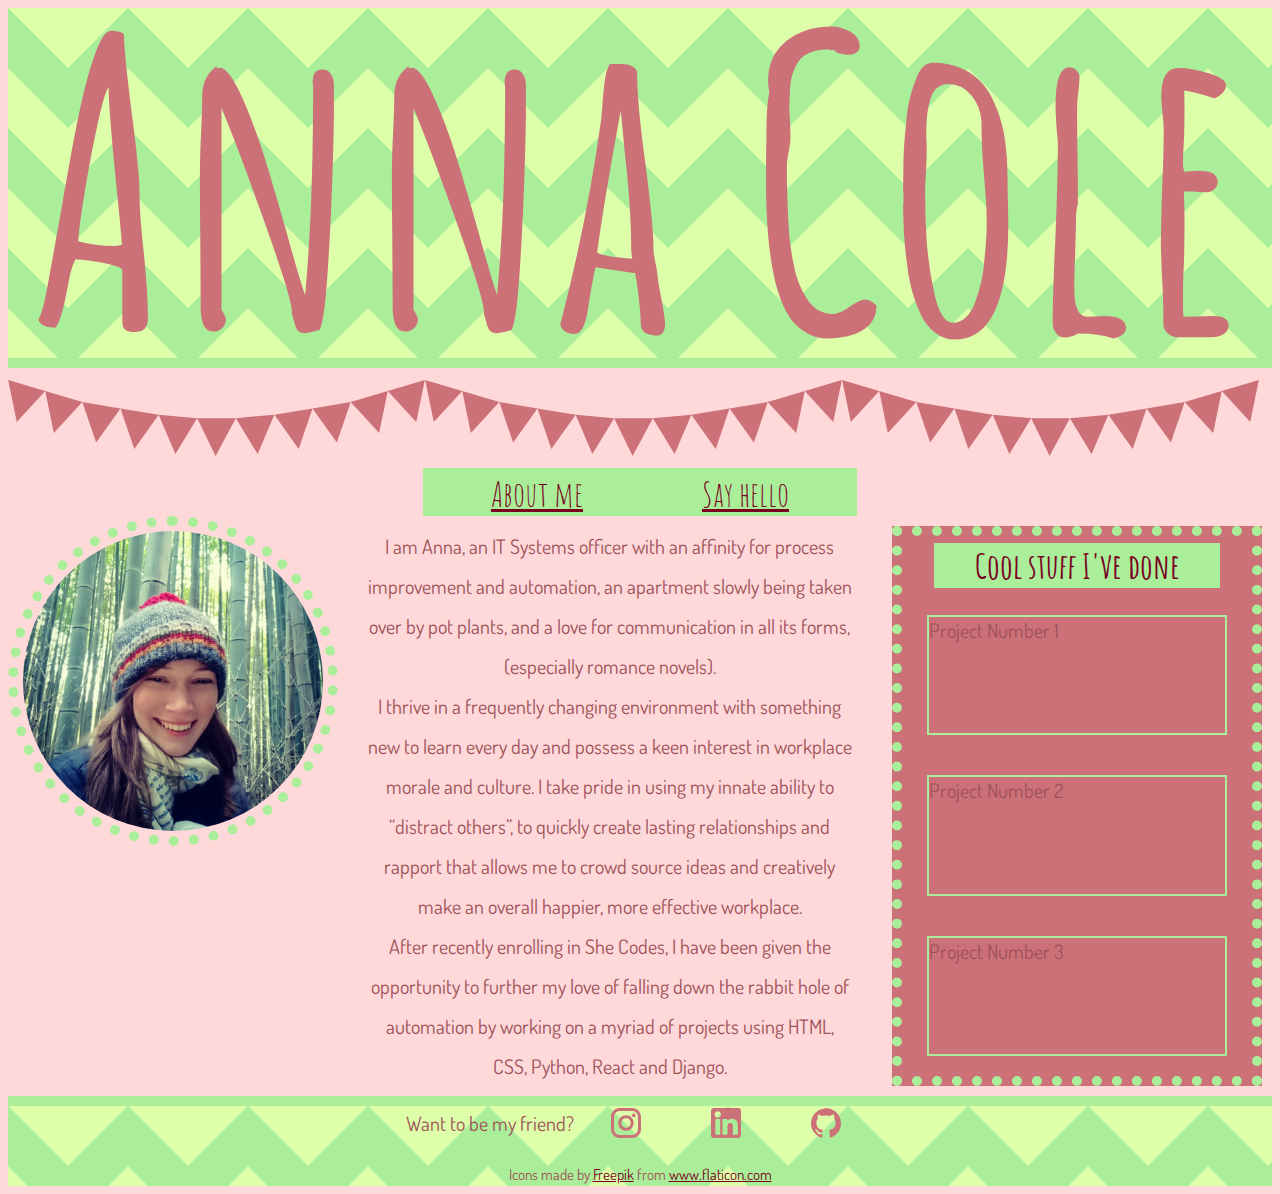
<file: index.html>
<!doctype html>

<html lang="en">
    <head>
        <meta charset="utf-8">
        <title>Anna Cole</title>
        <meta name="viewport" content="width=device-width, initial-scale=1.0">
        <meta name="description" content="Anna Cole Portfolio">
        <meta name="author" content="Anna Cole">
        <link rel="stylesheet" href="styles.css">
        <link href="https://fonts.googleapis.com/css2?family=Amatic+SC:wght@700&family=Dosis:wght@500&display=swap" rel="stylesheet">
    </head>
    <body>
        <header>
            <div class="name">
                <h1>Anna Cole</h1>
            </div>
            <div class="bunting">
                <img src="buntingsucks.svg" alt="Bunting">
                <img src="buntingsucks.svg" alt="Bunting">
                <img src="buntingsucks.svg" alt="Bunting">
            </div>
            <div class="nav-bar">
                <nav>
                    <a href='index.html'>About me</a>
                    <a href="say-hello.html">Say hello</a>
                </nav>
            </div>
        </header>
        <section class="content">
         <div class="item-1">
            <img class='profile-pic'src="profile-pic.jpg" alt='My ugly mug.'>
         </div>
            <p class="words">I am Anna, an IT Systems officer with an affinity for process improvement and automation, an apartment slowly being taken over by pot plants, and a love for communication in all its forms, (especially romance novels).
                <br>
            I thrive in a frequently changing environment with something new to learn every day and possess a keen interest in workplace morale and culture. I take pride in using my innate ability to “distract others”, to quickly create lasting relationships and rapport that allows me to crowd source ideas and creatively make an overall happier, more effective workplace.
            <br>
            After recently enrolling in She Codes, I have been given the opportunity to further my love of falling down the rabbit hole of automation by working on a myriad of projects using HTML, CSS, Python, React and Django.</p>
            <aside class="side-bar">
                    <h2 class="sidebar-h2">Cool stuff I've done</h2>
                    <p class="project"> Project Number 1
                    </p>
                    <p class="project"> Project Number 2
                    </p>
                    <p class="project"> Project Number 3
                    </p>
            </aside>
        </section>
        <footer>
            <div class="socials-box">
            <p class="friend">Want to be my friend?</p>
            <a href="https://www.instagram.com/phobacloh/"><img class="instagram socials" alt="Instagram Icon" src='instagram.svg'></a>
            <a href="https://www.linkedin.com/in/anna-cole-3ab46b154/"><img class="linkedin socials" alt="Linkedin Icon" src="linkedin.svg"></a>
            <a href="https://github.com/Phobacloh"><img class="github socials" alt="Github Icon" src="github.svg"></a>
           </div>
           <div class="attribute">
            <p class="freepik">Icons made by <a href="https://www.flaticon.com/authors/freepik" title="Freepik">Freepik</a> from <a href="https://www.flaticon.com/" title="Flaticon"> www.flaticon.com</a></p>
           </div>
        </footer>
    </body>
</html>
</file>
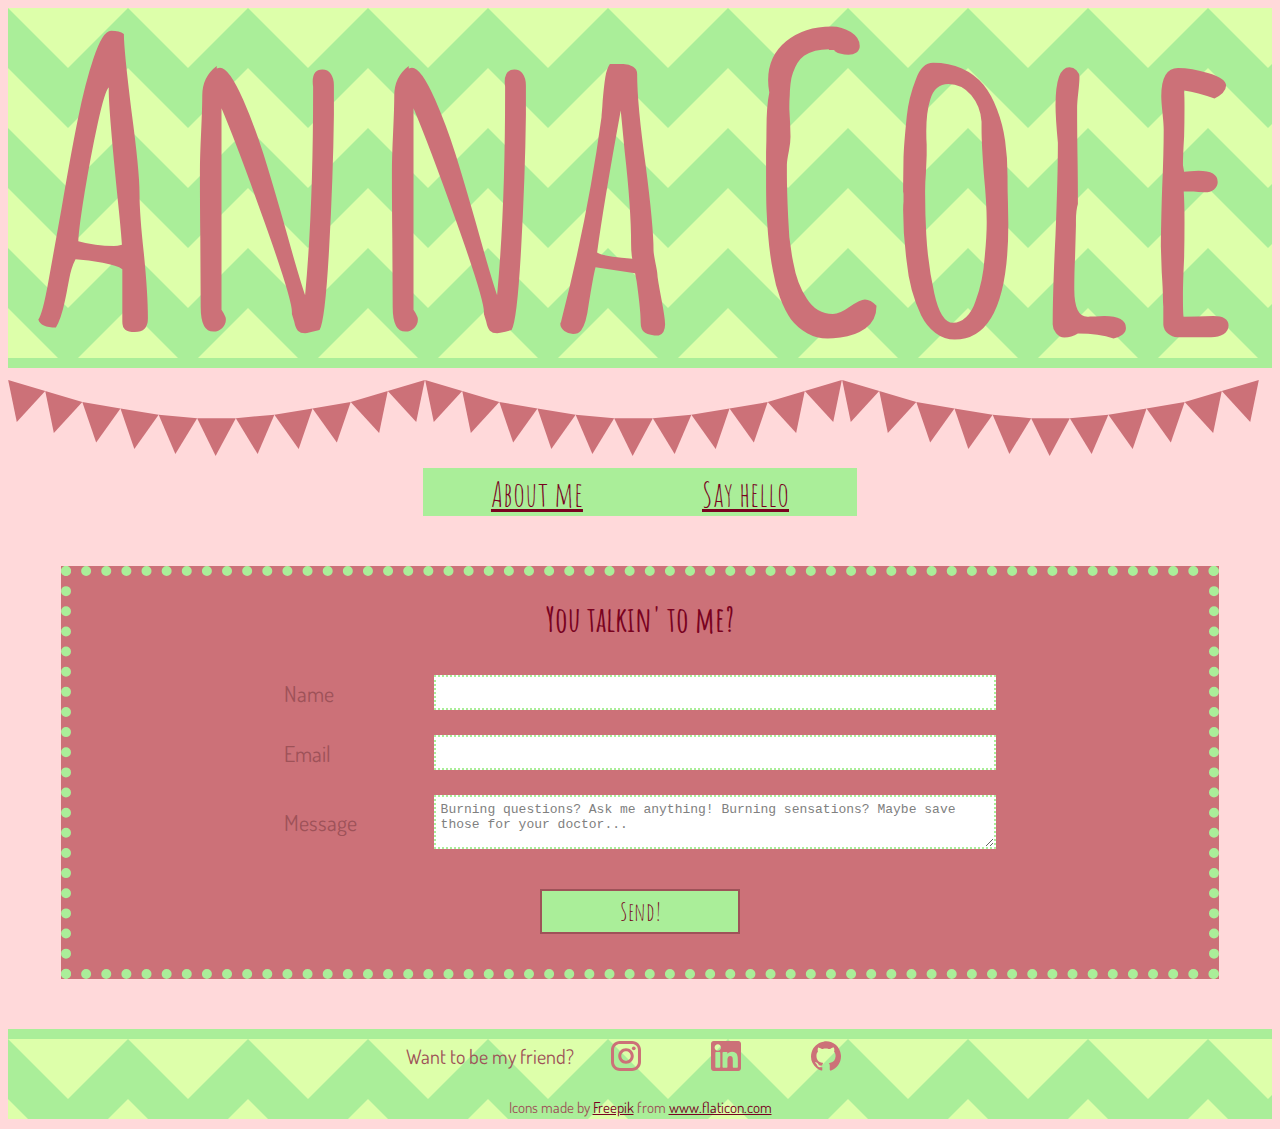
<file: say-hello.html>
<!doctype html>

<html lang="en">
    <head>
        <meta charset="utf-8">
        <title>Anna Cole</title>
        <meta name="viewport" content="width=device-width, initial-scale=1.0">
        <meta name="description" content="Anna Cole Portfolio">
        <meta name="author" content="Anna Cole">
        <link rel="stylesheet" href="styles.css">
        <link href="https://fonts.googleapis.com/css2?family=Amatic+SC:wght@700&family=Dosis:wght@500&display=swap" rel="stylesheet">
    </head>
    <body>
        <header>
            <div class="name">
                <h1>Anna Cole</h1>
            </div>
            <div class="bunting">
                <img src="buntingsucks.svg" alt="Bunting">
                <img src="buntingsucks.svg" alt="Bunting">
                <img src="buntingsucks.svg" alt="Bunting">
            </div>
            <div class="nav-bar">
                <nav>
                    <a href='index.html'>About me</a>
                    <a href="say-hello.html">Say hello</a>
                </nav>
            </div>
        </header>
        <section>
                <form action="https://formspree.io/myynpypr" method="post">
                    <h2 class="page2-h2">You talkin' to me?</h2>
                    <div class="form-item">
                        <label for="name">Name</label>
                        <input type="text" id="name" name="name" required>
                    </div>
                    <div class="form-item">
                        <label for="mail">Email</label>
                        <input type="email" id="mail" name="email" required>
                    </div>
                    <div class="form-item">
                        <label for "message">Message</label>
                        <textarea id="message" placeholder="Burning questions? Ask me anything! Burning sensations? Maybe save those for your doctor..." name="message" required></textarea>
                    </div>
                    <div class="form-item">
                        <button type="submit">Send!</button>
                    </div>
                </form>
        </section>
        <footer>
            <div class="socials-box">
            <p class="friend">Want to be my friend?</p>
            <a href="https://www.instagram.com/phobacloh/"><img class="instagram socials" alt="Instagram Icon" src='instagram.svg'></a>
            <a href="https://www.linkedin.com/in/anna-cole-3ab46b154/"><img class="linkedin socials" alt="Linkedin Icon" src="linkedin.svg"></a>
            <a href="https://github.com/Phobacloh"><img class="github socials" alt="Github Icon" src="github.svg"></a>
           </div>
           <div class="attribute">
            <p class="freepik">Icons made by <a href="https://www.flaticon.com/authors/freepik" title="Freepik">Freepik</a> from <a href="https://www.flaticon.com/" title="Flaticon"> www.flaticon.com</a></p>
           </div>
        </footer>
    </body>
</html>
</file>
<file: styles.css>
@import url('https://fonts.googleapis.com/css2?family=Amatic+SC:wght@700&family=Dosis:wght@500&display=swap');

/* *{
  border: solid 1px;
} */
@keyframes wiggle {
  20%  { transform: translateX(4px);  }
  40%  { transform: translateX(-4px); }
  60%  { transform: translateX(2px);  }
  80%  { transform: translateX(-1px); }
  100% { transform: translateX(0);    }
}

html{
    font-family: 'Dosis', sans-serif;
    color: #9e5258;
    background-color: #FFD9DA;
    font-size: 20px;
    margin: 0;
    padding: 0;
}
header{
    margin: 0;
    padding: 0;
    color: #cc7178;
}
h1{
  margin-top: 150px;
  padding-top: 20px;

}
.name{
    display: flex;
    flex-wrap: nowrap;
    justify-content: space-evenly;
    font-size: 200px;
    border-bottom: solid;
    border-color: #AAEE99;
    border-width: 10px;
    font-family: 'Amatic SC', cursive;
    line-height: 0px;
    height: 350px;
    background-color: #ddffaa;
    background-image: url("data:image/svg+xml,%3Csvg xmlns='http://www.w3.org/2000/svg' width='120' height='120' viewBox='0 0 120 120'%3E%3Cpolygon fill='%23AE9' points='120 120 60 120 90 90 120 60 120 0 120 0 60 60 0 0 0 60 30 90 60 120 120 120 '/%3E%3C/svg%3E");
    
}
h1:hover {
  animation: wiggle 1s ease;
  animation-iteration-count: 1;
}
.bunting{
  display: flex;
}
.bunting img{
  /* object-fit: cover; */
  width: 33%;
  height: 100px;
  padding: 0;
  margin: 0;
}

nav a{
  color: #79021F;
  font-family: 'Amatic SC', cursive;
  font-size: 35px;
}

div.nav-bar nav{
  background-color: #AAEE99;
  border-style: solid; 
  border-color: #AAEE99;
  padding-left: 5px;
  padding-right: 5px;
  padding-bottom: 2px;
  width: 33%;
  height: 40px;
  display: flex;
  justify-content: space-around;
}
div.nav-bar{
  display: flex;
  justify-content: center;
  padding: 0px;
}
div.nav-bar:hover {
  animation: wiggle 1s ease;
  animation-iteration-count: 1;
}
.content{
  display: flex;
  flex-wrap: no wrap;
  flex-direction: row;
  justify-content: space-between;
  /* border: solid #cc7178 20px; */
}
.profile-pic{
  display: flex;
  justify-content: center;
  height: 300px;
  border: dotted #AAEE99 10px;
  flex-grow: 1;
  padding: 5px;
  border-radius: 50%;
}
  .profile-pic:hover {
    animation: wiggle 1s ease;
    animation-iteration-count: 1;
  
}

.words{
  display: flex;
  align-items: flex-start;
  /* border:solid #cc7178 2px; */
  padding-left: 30px;
  padding-right: 30px;
  padding-top: 10px;
  padding-bottom: 10px;
  flex-grow: 2;
  text-align: center;
  line-height: 40px;
  margin: 0px;
}
.side-bar{
  display: flex;
  flex-direction: column;
  background-color: #cc7178;
  width: 300px;
  flex-basis: 300px;
  flex-grow: 1;
  flex-shrink: 0;
  justify-content: flex-start;
  align-content: center;
  padding-left: 25px;
  padding-right: 25px;
  border: dotted #AAEE99 10px;
  /* border-top: dotted #AAEE99 10px; */
  flex-grow: 1;
  margin: 10px;
}
.sidebar-h2{
  font-family: 'Amatic SC', cursive;
  font-size: 35px;
  color: #79021F;
  background-color: #AAEE99;
  text-align: center;
  padding: 0px;
  margin: 7px;
}
.sidebar-h2:hover {
  animation: wiggle 1s ease;
  animation-iteration-count: 1;
}
.project{
  border: 2px solid #AAEE99;
  flex-grow: 1;
}
.project:hover {
  animation: wiggle 1s ease;
  animation-iteration-count: 1;
}
footer{
  display: flex;
  flex-direction: column;
  flex-wrap: wrap;
  justify-content: space-between;
  height: 80px;
  border-top: solid;
  border-color:#AAEE99;
  border-width: 10px;
  background-color: #ddffaa;;
  background-image: url("data:image/svg+xml,%3Csvg xmlns='http://www.w3.org/2000/svg' width='120' height='120' viewBox='0 0 120 120'%3E%3Cpolygon fill='%23AE9' points='120 120 60 120 90 90 120 60 120 0 120 0 60 60 0 0 0 60 30 90 60 120 120 120 '/%3E%3C/svg%3E");

}
.socials-box{
  display: flex;
  justify-content: center;
  /* align-self: flex-start; */
  /* flex-grow: 1; */
  margin:2px;
  padding: 0;
  /* flex-basis: 33%; */
}
.friend{
  margin: 2px;
}
.socials{
  display: flex;
  align-self: center;
  height: 30px;
  padding-left: 35px;
  padding-right: 35px;
}
.attribute{
  display: flex;
  align-self: center;
  /* flex-grow: 1; */
  margin:2px;
  padding: 0;;

}
.freepik{
  font-size: 15px;
  margin: 0;
    
}
/* unvisited link */
a:link {
    color: #79021F;
  }
  
  /* visited link */
  a:visited {
    color: #79021F;
  }
  
  /* mouse over link */
  a:hover {
    color: #cc7178;
  }
  
  /* selected link */
  a:active {
    color: #c7e6b7;
  }

  /* Contact Page */
  .page2-h2{
    margin-left: auto;
    margin-right: auto;
    margin-top: 20px;
    width: 50%;
    font-family: 'Amatic SC', cursive;
    font-size: 35px;
    color: #79021F;
    text-align: center;
    padding: 0px;
  }

  form {
    background-color: #cc7178;
    border: dotted #AAEE99 10px;
    margin: 50px auto;
    width: 90%;
}
::-webkit-input-placeholder {
  color: grey;
  font-size: 13px;
}
::-moz-placeholder {
  color: grey;
  font-size: 13px;
}
:-ms-input-placeholder {
  color: grey;
  font-size: 13px;
}
::placeholder {
  color: grey;
  font-size: 13px;
}
.form-item {
    display: flex;
    justify-content: center;
    align-items: center;
    padding: 5px;
    margin: 15px;
}

.form-item label {
    flex-basis: 150px;
    font-size: 22px;
}

.form-item input,
.form-item textarea {
    flex-basis: 50%;
    border: 2px solid #AAEE99
}

.form-item input:hover,
.form-item textarea:hover {
    border: 2px solid #9e5258;
}

.form-item input,
.form-item textarea{
    border: 2px dotted #AAEE99;
    background-color: #fff;
    padding: 5px;
    font-size: 18px;
}
.form-item button {
    border: 2px solid #9e5258;
    background-color: #AAEE99;
    padding: 5px;
    margin: 15px;
    
}
.form-item button:hover {
    border: 2px solid #79021F;
    background-color: #9e5258;
    color: #FFF;
    animation: wiggle 1s ease;
    animation-iteration-count: 1;
}

.form-item button {
    width: 200px;
    font-family: 'Amatic SC', cursive;
    color: #79021F;
    font-size: 25px;
}
@media (min-width:1700px){
  .name{
    font-size: 220px;
  }
  .bunting img{
    height: 150px;
  }
  div.nav-bar nav{
    height: 45px;
  }
  nav a{
    font-size:40px;
  }
  .profile-pic{
    height: 400px;
  }
  .words{
    padding-left: 20px;
    padding-right: 20px;
    padding-top: 15px;
    padding-bottom: 10px;
    font-size: 30px;
    line-height: 45px;
  }
  .side-bar{
    flex-basis: 400px;
  }
  .sidebar-h2{
    font-size: 40px;
    margin: 10px;
  }
  .project{
    font-size: 25px;
  }
  .friend{
    margin: 2px;
    font-size: 25px;
  }
  .socials{
    height: 25px;
    padding-top: 2px;
    padding-left: 25px;
    padding-right: 25px;

  }
  .freepik{
    font-size:15px;
    margin: 0px;
  }
}
@media (min-width:1070px) and (max-width:1240px) {
  .name{
    font-size: 170px;
    height: 280px;
  }
  h1{
    margin-top: 80px;
    padding-top: 50px;
  }
  .bunting img{
    height: 100px;
  }
  div.nav-bar nav{
    padding-left: 5px;
    padding-right: 5px;
    padding-bottom: 2px;
    height: 35px;
  }
  nav a{
    font-size: 30px;
  }
  .profile-pic{
    height: 280px;
    border: dotted #AAEE99 10px;
    flex-grow: 1;
  }
  .words{
    padding-left: 15px;
    padding-right: 15px;
    padding-top: 10px;
    padding-bottom: 10px;
    flex-grow: 2;
    text-align: center;
    line-height: 30px;
    margin: 0px;
    font-size: 20px;
  }
  .side-bar{
    flex-basis: 280px;
    flex-grow: 1;
    padding: 15px;
  }
  .sidebar-h2{
    font-size: 30px;
    margin: 7px;
  }
  .project{
    font-size: 15px;
  }
  footer{
    height: 60px;
  }
  .friend{
    margin: 2px;
    font-size: 20px;
  }
  .socials{
    height: 20px;
    padding-top: 2px;
    padding-left: 25px;
    padding-right: 25px;
  
  }
  .freepik{
    font-size:10px;
    margin: 0px;
  }
}
@media (min-width:935px) and (max-width: 1250px){
  .name{
    font-size: 150px;
    height: 250px;
  }
  h1{
    margin-top: 80px;
    padding-top: 40px;
  }
  .bunting img{
    height: 70px;
  }
  div.nav-bar nav{
    padding-left: 5px;
    padding-right: 5px;
    padding-bottom: 2px;
    height: 30px;
  }
  nav a{
    font-size: 25px;
  }
  .profile-pic{
    height: 250px;
    border: dotted #AAEE99 10px;
    flex-grow: 1;
  }
  .words{
    padding-left: 15px;
    padding-right: 15px;
    padding-top: 10px;
    padding-bottom: 10px;
    flex-grow: 2;
    text-align: center;
    line-height: 30px;
    margin: 0px;
    font-size: 17px;
  }
  .side-bar{
    /* width: 100px; */
    flex-basis: 230px;
    flex-grow: 1;
    /* flex-shrink: 0; */
    padding: 15px;
  }
  .sidebar-h2{
    font-size: 25px;
    margin: 7px;
  }
  .project{
    font-size: 15px;
  }
  footer{
    height: 60px;
  }
  .friend{
    margin: 2px;
    font-size: 20px;
  }
  .socials{
    height: 20px;
    padding-top: 2px;
    padding-left: 15px;
    padding-right: 15px;
  
  }
  .freepik{
    font-size:10px;
    margin: 0px;
  }
}
@media (max-width: 935px) and (min-width:810px){
  .name{
    font-size: 130px;
    height: 210px;
    }
  
    h1{
      margin-top: 70px;
      padding-top: 30px;
    }
    .bunting img{
      height: 70px;
    }
    div.nav-bar nav{
      padding-left: 5px;
      padding-right: 5px;
      padding-bottom: 2px;
      width: 33%;
      height: 28px;
    }
    nav a{
      font-size: 25px;
    }
    .profile-pic{
      height: 200px;
      border: dotted #AAEE99 10px;
      flex-grow: 1;
    }
    .words{
      padding-left: 10px;
      padding-right: 10px;
      padding-top: 10px;
      padding-bottom: 10px;
      line-height: 25px;
      margin: 0px;
      font-size: 17px;
    }
    .side-bar{
      /* width: 100px; */
      flex-basis: 200px;
      flex-grow: 1;
      flex-shrink: 0;
      padding: 2px;
    }
    .sidebar-h2{
      font-size: 20px;
      margin: 7px;
    }
    .project{
      font-size: 15px;
    }
    footer{
      height: 60px;
    }
    .friend{
      margin: 2px;
      font-size: 20px;
    }
    .socials{
      height: 20px;
      padding-top: 2px;
      padding-left: 15px;
      padding-right: 15px;
  
    }
    .freepik{
      font-size: 10px;
      margin: 0;
    }
}
@media (max-width:810px) and (min-width:685px){
  .name{
   font-size: 110px;
   height: 180px;
   }
 
   h1{
     margin-top: 60px;
     padding-top: 30px;
   }
   .bunting img{
     height: 50px;
   }
   div.nav-bar nav{
     padding-left: 5px;
     padding-right: 5px;
     padding-bottom: 2px;
     width: 33%;
     height: 30px;
     display: flex;
     justify-content: space-around;
   }
   nav a{
     font-size: 25px;
   }
   .profile-pic{
     height: 150px;
     border: dotted #AAEE99 5px;
     flex-grow: 1;
   }
   .words{
     padding-left: 10px;
     padding-right: 10px;
     padding-top: 10px;
     padding-bottom: 10px;
     flex-grow: 2;
     text-align: center;
     line-height: 25px;
     margin: 0px;
     font-size: 15px;
   }
   .side-bar{
     /* width: 100px; */
     flex-basis: 150px;
     flex-grow: 1;
     flex-shrink: 0;
     padding: 2px;
   }
   .sidebar-h2{
     font-size: 20px;
     margin: 7px;
   }
   .project{
     font-size: 15px;
   }
   .page2-h2{
     font-size: 30px;
   }
   .form-item button {
    width: 159px;
    font-family: 'Amatic SC', cursive;
    color: #79021F;
    font-size: 20px;
   }
   .form-item label {
    flex-basis: 100px;
    font-size: 18px;
   }
   ::-webkit-input-placeholder {
    color: grey;
    font-size: 10px;
  }
  ::-moz-placeholder {
    color: grey;
    font-size: 10px;
  }
  :-ms-input-placeholder {
    color: grey;
    font-size: 10px;
  }
  ::placeholder {
    color: grey;
    font-size: 10px;
  }
  .form-item input,
  .form-item textarea {
    flex-basis: 40%;
  }
   footer{
     height: 60px;
   }
   .friend{
     margin: 2px;
     font-size: 20px;
   }
   .socials{
     height: 20px;
     padding-top: 2px;
     padding-left: 15px;
     padding-right: 15px;
 
   }
   .freepik{
     font-size: 10px;
     margin: 0;
   }
 }
 @media (max-width: 685px) and (min-width:570px){

  .name{
    font-size: 90px;
    height: 150px;
    }
  
    h1{
      margin-top: 50px;
      padding-top: 20px;
    }
    .bunting img{
      height: 50px;
    }
    div.nav-bar nav{
      padding-left: 5px;
      padding-right: 5px;
      padding-bottom: 2px;
      width: 33%;
      height: 25px;
    }
    nav a{
      font-size: 20px;
    }
    .profile-pic{
      height: 120px;
      border: dotted #AAEE99 5px;
      flex-grow: 1;
    }
    .words{
      padding-left: 10px;
      padding-right: 10px;
      padding-top: 10px;
      padding-bottom: 10px;
      flex-grow: 2;
      text-align: center;
      line-height: 25px;
      margin: 0px;
      font-size: 15px;
    }
    .side-bar{
      /* width: 100px; */
      flex-basis: 120px;
      flex-grow: 1;
      flex-shrink: 0;
      padding: 2px;
      border: dotted #AAEE99 5px;
    }
    .sidebar-h2{
      font-size: 20px;
      margin: 7px;
    }
    .project{
      font-size: 12px;
    }
    .page2-h2{
      font-size: 30px;
    }
    .form-item button {
      width: 159px;
      font-family: 'Amatic SC', cursive;
      color: #79021F;
      font-size: 20px;
    }
    .form-item label {
      flex-basis: 100px;
      font-size: 18px;
    }
    ::-webkit-input-placeholder {
      color: grey;
      font-size: 10px;
    }
    ::-moz-placeholder {
      color: grey;
      font-size: 10px;
    }
    :-ms-input-placeholder {
      color: grey;
      font-size: 10px;
    }
    ::placeholder {
      color: grey;
      font-size: 10px;
    }
    .form-item input,
    .form-item textarea {
    flex-basis: 40%;
    }
    footer{
      height: 45px;
    }
    .friend{
      margin: 2px;
      font-size: 15px;
    }
    .socials{
      height: 15px;
      padding-top: 2px;
      padding-left: 15px;
      padding-right: 15px;
    }
    .freepik{
      font-size: 8px;
      margin: 0;
 }
}
@media (max-width:570px) and (min-width:475px){
.name{
  font-size: 75px;
  height: 120px;
  }

  h1{
    margin-top: 40px;
    padding-top: 20px;
  }
  .bunting img{
    height: 40px;
  }
  div.nav-bar nav{
    padding-left: 5px;
    padding-right: 5px;
    padding-bottom: 2px;
    width: 33%;
    height: 20px;
  }
  nav a{
    font-size: 18px;
  }
  .content{
    display: flex;
    flex-direction: column;
    align-items: center;
  }
  .profile-pic{
    height: 130px;
    border: dotted #AAEE99 5px;
    flex-grow: 1;
    margin-top: 10px;
  }
  .words{
    padding-left: 10px;
    padding-right: 10px;
    padding-top: 10px;
    padding-bottom: 10px;
    flex-grow: 2;
    text-align: center;
    line-height: 25px;
    margin: 0px;
    font-size: 15px;
  }
  .side-bar{
    width: 90%;
    flex-basis: 110px;
    flex-grow: 1;
    flex-shrink: 0;
    flex-direction: row;
    padding: 2px;
    border: dotted #AAEE99 5px;
    margin:10px
  }
  .sidebar-h2{
    font-size: 20px;
    margin-top: auto;
    margin-bottom: auto;
    margin-right: 10px;
    height: fit-content;
    
  }
  .project{
    font-size: 10px;
  }
  .page2-h2{
    font-size: 30px;
  }
  .form-item button {
    width: 159px;
    font-family: 'Amatic SC', cursive;
    color: #79021F;
    font-size: 20px;
  }
  .form-item label {
    flex-basis: 100px;
    font-size: 18px;
  }
  ::-webkit-input-placeholder {
    color: grey;
    font-size: 10px;
  }
  ::-moz-placeholder {
    color: grey;
    font-size: 10px;
  }
  :-ms-input-placeholder {
    color: grey;
    font-size: 10px;
  }
  ::placeholder {
    color: grey;
    font-size: 10px;
  }
  footer{
    height: 45px;
  }
  .friend{
    margin: 2px;
    font-size: 15px;
  }
  .socials{
    height: 15px;
    padding-top: 2px;
    padding-left: 10px;
    padding-right: 10px;
  }
  .freepik{
    font-size: 8px;
    margin: 0;
  }
}
@media (max-width:475px){
  .name{
    font-size: 50px;
    height: 100px;
    }
  
    h1{
      margin-top: 30px;
      padding-top: 15px;
    }
    .bunting img{
      height: 35px;
    }
    div.nav-bar nav{
      padding-left: 5px;
      padding-right: 5px;
      padding-bottom: 2px;
      width: 33%;
      height: 20px;
    }
    nav a{
      font-size: 18px;
    }
    .content{
      display: flex;
      flex-direction: column;
      align-items: center;
    }
    .profile-pic{
      height: 130px;
      border: dotted #AAEE99 5px;
      flex-grow: 1;
      margin-top: 10px;
    }
    .words{
      padding-left: 5px;
      padding-right: 5px;
      padding-top: 5px;
      padding-bottom: 10px;
      flex-grow: 2;
      text-align: center;
      line-height: 20px;
      margin: 0px;
      font-size: 15px;
    }
    .side-bar{
      width: 90%;
      flex-basis: 110px;
      flex-grow: 1;
      flex-shrink: 0;
      flex-direction: row;
      padding: 2px;
      border: dotted #AAEE99 5px;
      margin:10px
    }
    .sidebar-h2{
      font-size: 18px;
      margin-top: auto;
      margin-bottom: auto;
      margin-right: 10px;
      height: fit-content;
    }
    .project{
      font-size: 10px;
    }
    .page2-h2{
      font-size: 20px;
  
    }
    .form-item button {
      width: 159px;
      font-family: 'Amatic SC', cursive;
      color: #79021F;
      font-size: 15px;
    }
    .form-item label {
      flex-basis: 70px;
      font-size: 13px;
    }
    ::-webkit-input-placeholder {
      color: grey;
      font-size: 10px;
    }
    ::-moz-placeholder {
      color: grey;
      font-size: 10px;
    }
    :-ms-input-placeholder {
      color: grey;
      font-size: 10px;
    }
    ::placeholder {
      color: grey;
      font-size: 10px;
    }

    footer{
      height: 30px;
    }
    .friend{
      margin: 2px;
      font-size: 10px;
    }
    .socials{
      height: 10px;
      padding-top: 2px;
      padding-left: 5px;
      padding-right: 5px;
    }
    .freepik{
      font-size: 8px;
      margin: 0;
      
    }
  }
</file>
